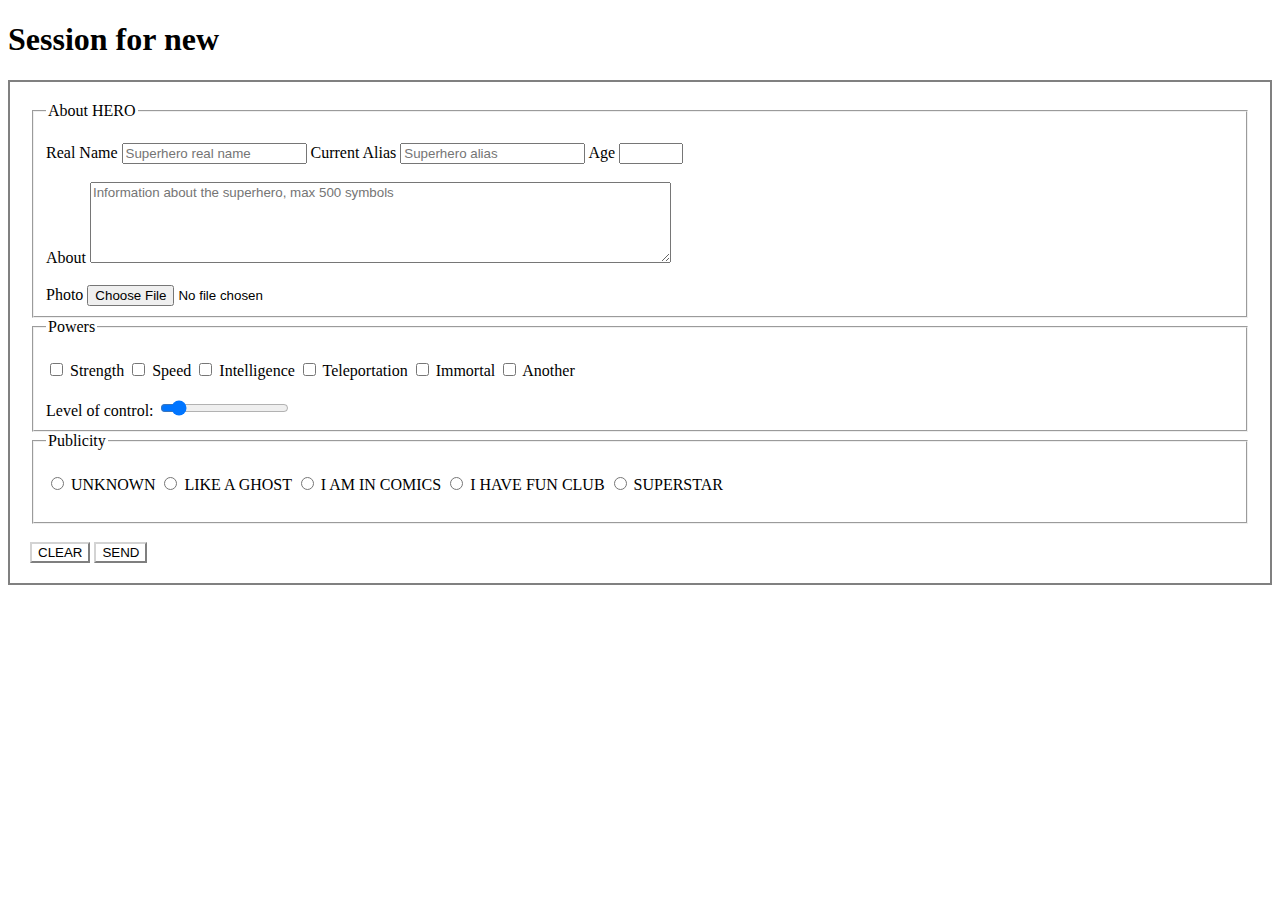
<file: t00_session_for_new/index.html>
<!DOCTYPE html>
<html lang="en">
<head>
    <meta charset="UTF-8">
    <meta http-equiv="X-UA-Compatible" content="IE=edge">
    <meta name="description" content="t00. Session for new">
    <title>Session for new</title>
    <style>
        form {
            border: 2px solid gray;
            padding: 20px;
        }
        button {
            background: none;
            border-color: lightgray;
        }
        textarea {
            font-family: Verdana, sans-serif;
        }
    </style>
</head>
<body>
<h1>Session for new</h1>
<form action="/" method="POST">
    <fieldset>
        <legend>About HERO</legend>
        <br>
        <label for="realName">Real Name</label>
        <input required placeholder="Superhero real name" type="text" id="realName" name="name">
        <label for="superName">Current Alias</label>
        <input required placeholder="Superhero alias" type="text" id="superName" name="alias">
        <label for="age">Age</label>
        <input required type="number" min="1" max="999" id="age" name="age">
        <br><br>
        <label for="about">About</label>
        <textarea placeholder="Information about the superhero, max 500 symbols" id="about" rows="5"
                  cols="70" maxlength="500" name="description"></textarea>
        <br><br>
        <label for="photo">Photo</label>
        <input type="file" id="photo" name="photo">
    </fieldset>
    <fieldset>
        <legend>Powers</legend>
        <br>
        <input type="checkbox" id="telekinesis" name="experience" value="1">
        <label for="telekinesis">Strength</label>

        <input type="checkbox" id="speed" name="experience" value="1">
        <label for="speed">Speed</label>

        <input type="checkbox" id="shapeShifting" name="experience" value="1">
        <label for="shapeShifting">Intelligence</label>

        <input type="checkbox" id="flight" name="experience" value="1">
        <label for="flight">Teleportation</label>

        <input type="checkbox" id="elements" name="experience" value="1">
        <label for="elements">Immortal</label>

        <input type="checkbox" id="other" name="experience" value="1">
        <label for="other">Another</label>
        <br><br>
        <label for="levelControl">Level of control:</label>
        <input type="range" value="1" min="0" max="10" id="levelControl" name="level">
    </fieldset>
    <fieldset>
        <legend>Publicity</legend>
        <br>
        <input type="radio" id="unknown" name="purpose" value="0">
        <label for="unknown">UNKNOWN</label>
        <input type="radio" id="accident" name="purpose" value="1">
        <label for="accident">LIKE A GHOST</label>
        <input type="radio" id="wise" name="purpose" value="2">
        <label for="wise">I AM IN COMICS</label>
        <input type="radio" id="notHuman" name="purpose" value="3">
        <label for="notHuman">I HAVE FUN CLUB</label>
        <input type="radio" id="other2" name="purpose" value="4">
        <label for="other2">SUPERSTAR</label>
        <br><br>
    </fieldset>
    <br>
    <button type="reset">CLEAR</button>
    <button type="submit">SEND</button>
    <br>
</form>
<script src="./index.js"></script>
</body>
</html>
</file>
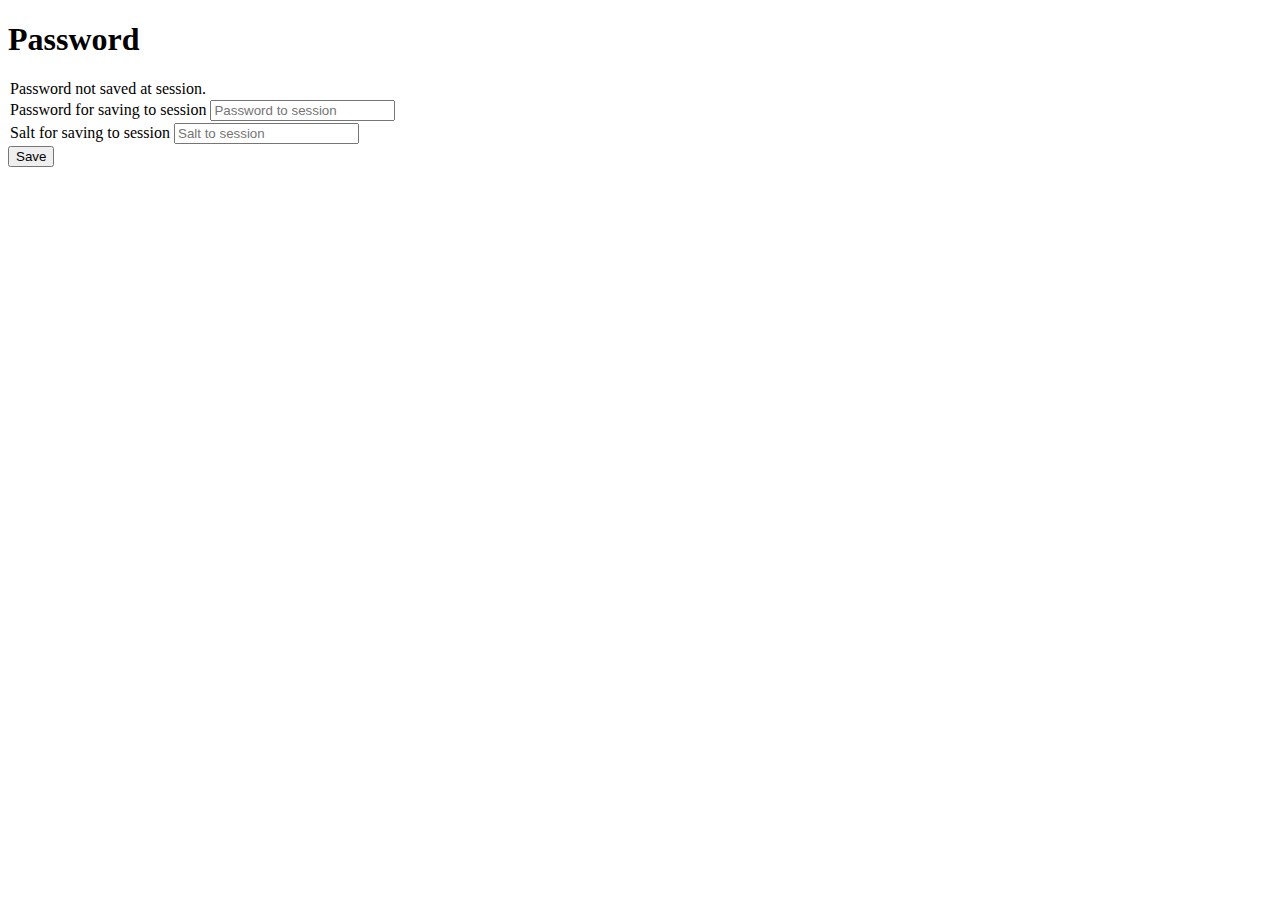
<file: t01_hack_it/index.html>
<!DOCTYPE html>
<html lang="en">
<head>
    <meta charset="UTF-8">
    <meta http-equiv="X-UA-Compatible" content="IE=edge">
    <meta name="description" content="t01. Hack it!">
    <title>Hack it!</title>
    <style>
        p {margin: 2px;}
        #answer {color: green;}
    </style>
</head>
<body>
<h1>Password</h1>
<form action="/" method="post">
    <p id="answer" thjs:text="${answer}"></p>
    <p>Password not saved at session.</p>
    <p>
        <label for="sPassword">Password for saving to session</label>
        <input required placeholder="Password to session" type="text" id="sPassword" name="savePassword">
    </p>
    <p>
        <label for="salt">Salt for saving to session</label>
        <input required placeholder="Salt to session" type="number" id="salt" name="salt">
    </p>
    <input type="submit" value="Save">
</form>
<script src="./index.js"></script>
</body>
</html>
</file>
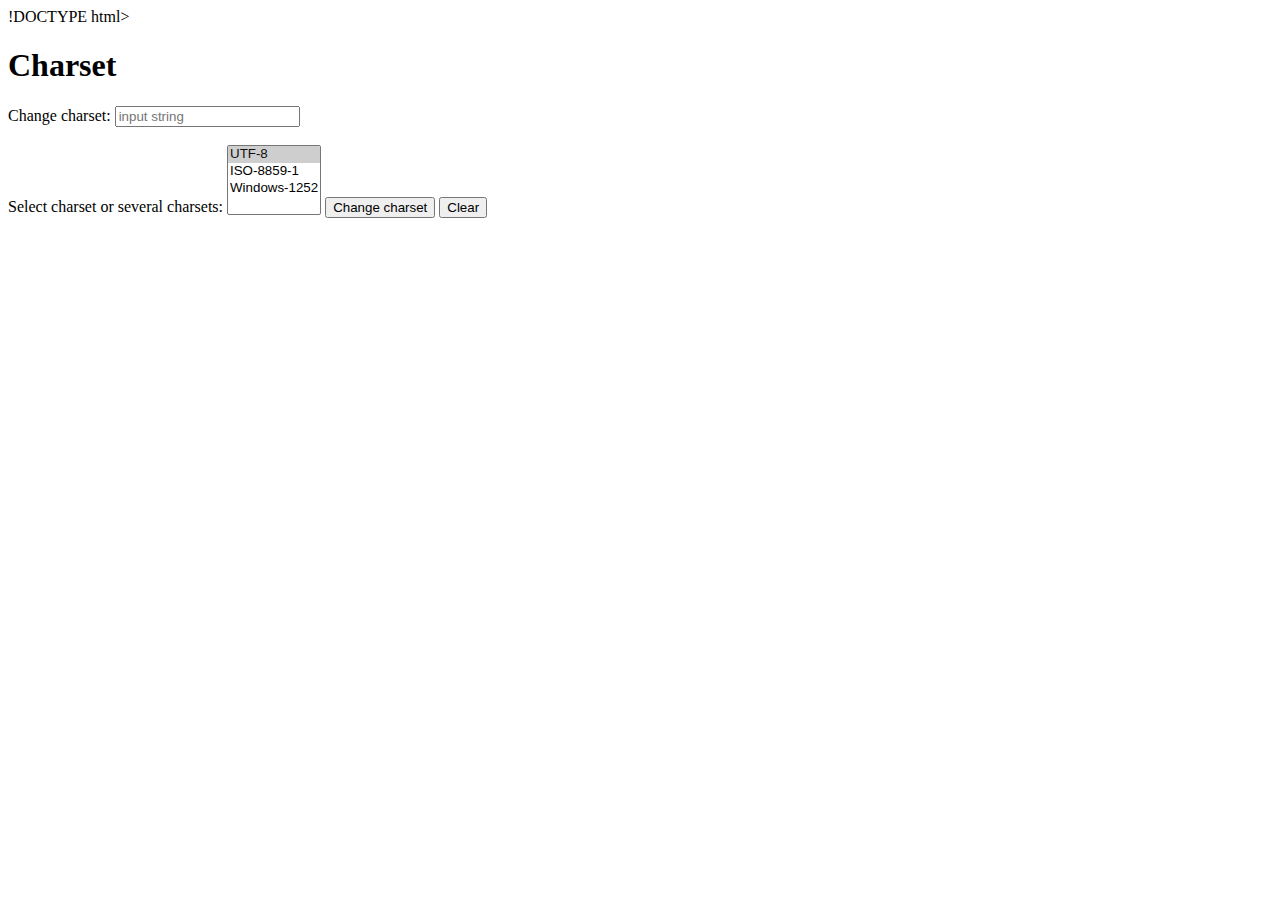
<file: t02_charset/index.html>
!DOCTYPE html>
<html lang="en">
<head>
    <meta charset="UTF-8">
    <meta http-equiv="X-UA-Compatible" content="IE=edge">
    <meta name="description" content="t02. Charset">
    <title>Charset</title>
</head>
<body>
<h1>Charset</h1>
<div>
    <form action="/charset" method="post">
        <label for="str">Change charset:</label>
        <input id="str" type="text" name="str" placeholder="input string"><br><br>

        <label for="sel">Select charset or several charsets:</label>
        <select multiple id="sel" name="sel">
            <option class="opt" name="utf" selected>UTF-8</option>
            <option class="opt" name="iso">ISO-8859-1</option>
            <option class="opt" name="win">Windows-1252</option>
        </select>

        <button type="submit">Change charset</button>
        <input type="reset" value="Clear" onclick="location.replace('/')">
    </form>


    <div id="items">
        <div class="hidden" style="display: none">
            <label for="input">Input string: </label>
            <textarea name="input" id="input" thjs:text="${input}"></textarea>
        </div>
        <div class="hidden" style="display: none">
            <label for="utf">UTF-8: </label>
            <textarea name="utf" id="utf" thjs:text="${utf}"></textarea>
        </div>
        <div class="hidden" style="display: none">
            <label for="iso">ISO-8859-1: </label>
            <textarea name="iso" id="iso" thjs:text="${iso}"></textarea>
        </div>
        <div class="hidden" style="display: none">
            <label for="win">Windows-1252: </label>
            <textarea name="win" id="win" thjs:text="${win}"></textarea>
        </div>
        <script>
            let hidden = document.querySelectorAll('.hidden')
            hidden.forEach(elem => {
                if (elem.childNodes[3].innerHTML !== '') {
                    elem.setAttribute('style', 'display: block;');
                }
            })
        </script>
    </div>

    <p thjs:text="${errorMsg}" style="color: red"></p>
</div>
<script src="./index.js"></script>
</body>
</html>
</file>
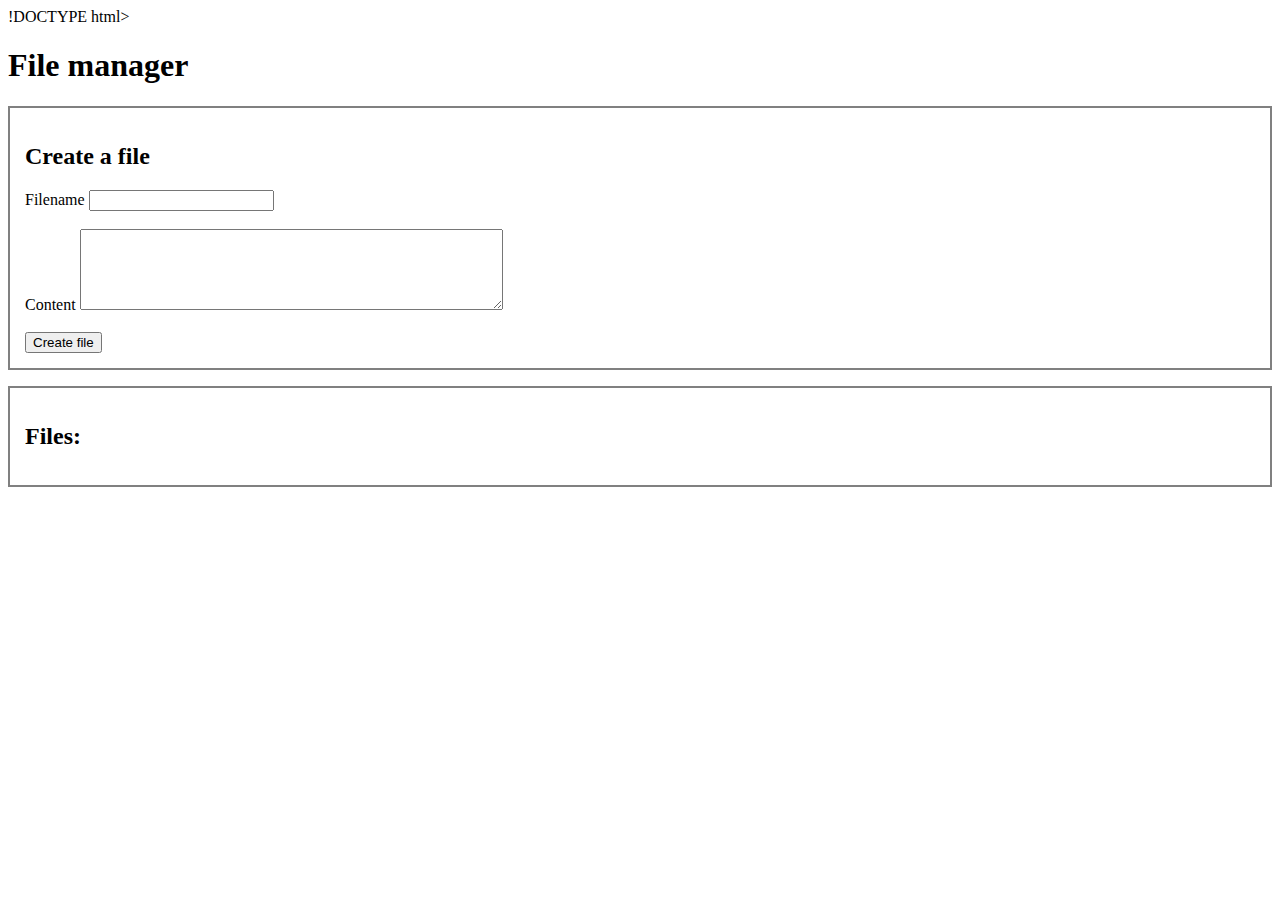
<file: t03_files/index.html>
!DOCTYPE html>
<html lang="en">
<head>
    <meta charset="UTF-8">
    <meta http-equiv="X-UA-Compatible" content="IE=edge">
    <meta name="description" content="t03. Files">
    <title>Files</title>
    <style>
        .field {
            border: 2px solid grey;
            padding: 15px;
        }
    </style>
</head>
<body>
    <h1>File manager</h1>
    <p thjs:text="${errorMsg}" style="color: red"></p>

    <form class="field" action="/create" method="post">
        <h2>Create a file</h2>
        <label for="fileName">Filename</label>
        <input type="text" name="fileName" id="fileName"><br><br>
        <label for="content">Content</label>
        <textarea name="content" id="content" cols="50" rows="5"></textarea><br><br>
        <button>Create file</button>
    </form>

    <div class="field">
        <h2>Files:</h2>
        <ul id="createdFiles"></ul>
    </div>
    <div class="field" id="selectedFile" style="display: none">
        <h2>Selected file:</h2>
        <h2 id="activeName"></h2>
        <p>Content:</p>
        <div id="activeContent"></div><br>
        <form action="/delete" method="post">
            <input type="text" name="deleteFile" id="deleteFile" style="display: none">
            <input type="submit" value="Delete file">
        </form>
    </div>

    <p id="getFiles" thjs:text="${files}" style="display: none"></p>
<script src="./File.js"></script>
<script src="./FileList.js"></script>
<script src="./index.js"></script>
</body>

<script>
    let files = JSON.parse(document.querySelector('#getFiles').innerHTML)
    let parent = document.querySelector('#createdFiles')
    files.forEach(file => {
        parent.insertAdjacentHTML(
            'beforeend',
            `<li><a href="" onclick="renderFile(event)" content="${file.content}" class="link">${file.name}</a></li>`
        )
    })

    function renderFile(event) {
        event.preventDefault()
        document.getElementById('selectedFile').style.display = 'block'
        document.getElementById('activeName').innerText = event.target.textContent
        document.getElementById('activeContent').innerText = event.target.getAttribute('content')

        document.getElementById('deleteFile').value = event.target.textContent
    }
</script>
</html>
</file>
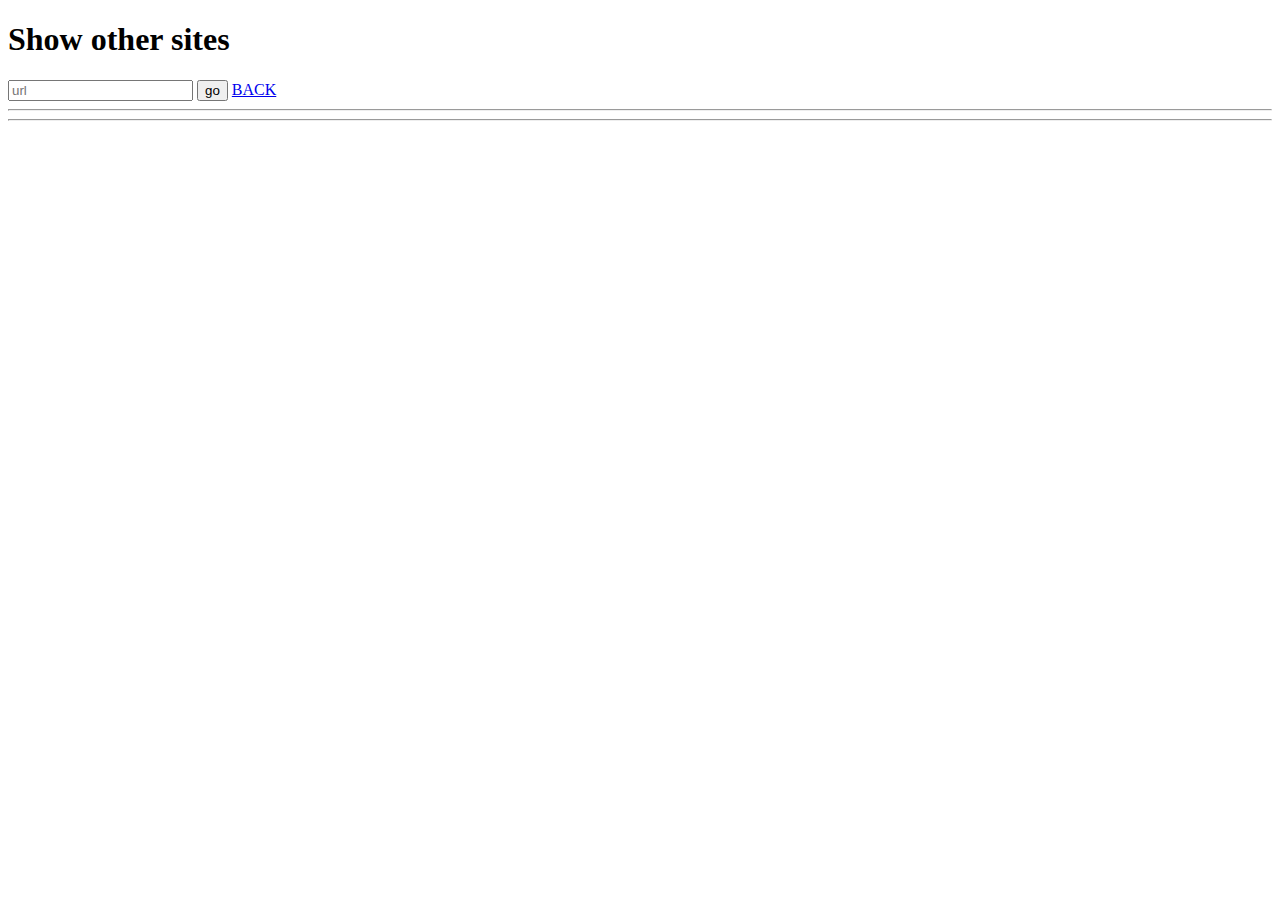
<file: t05_show_other_sites/index.html>
<!DOCTYPE html>
<html lang="en">
<head>
    <meta charset="UTF-8">
    <meta http-equiv="X-UA-Compatible" content="IE=edge">   
    <meta name="description" content="t05. Show other sites">
    <title>Show other sites</title>
</head>
<body>
    <h1>Show other sites</h1>
    <p thjs:text="${errorMsg}" style="color: red"></p>

    <form action="/" method="post">
        <label for="url"></label>
        <input type="text" name="url" id="url" placeholder="url">
        <input type="submit" value="go">
        <a href="/delete">BACK</a>
    </form>

    <hr>
    <div thjs:text="${url}"></div>
    <hr>
    <div id="con" thjs:text="${content}"></div>
</body>
<script src="./index.js"></script>
<script>
    function func() {
        let html = JSON.parse(document.querySelector('#con').innerText)
        let body = html.slice(html.indexOf('body')-1, html.indexOf('/body')+6)
        document.querySelector('#con').innerText = body
        console.log(body)
    }
    window.onload = func
</script>
</html>
</file>
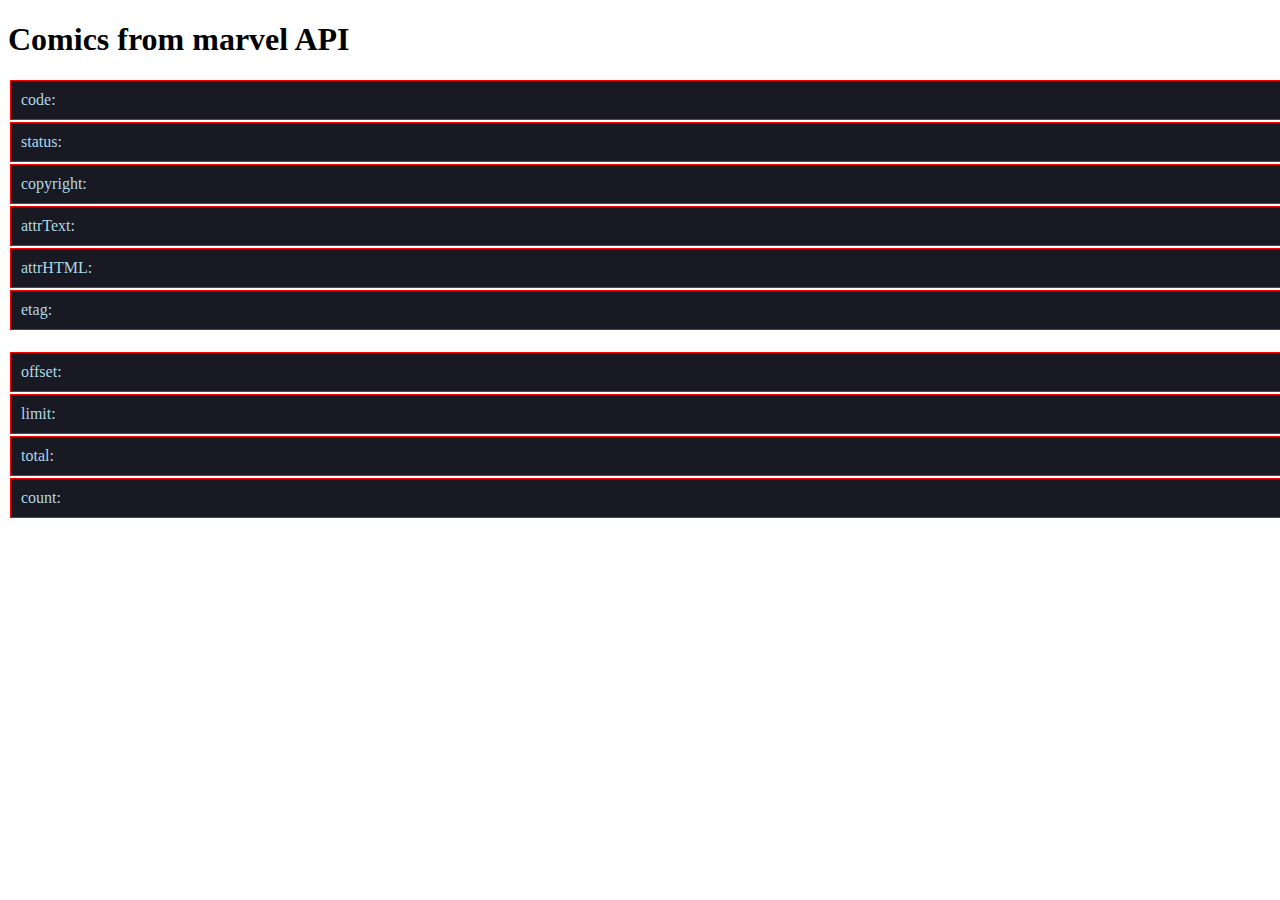
<file: t06_marvel_api/index.html>
<!DOCTYPE html>
<html lang="en">
<head>
    <meta charset="UTF-8">
    <meta http-equiv="X-UA-Compatible" content="IE=edge">
    <meta name="description" content="t06. Marvel API">
    <title>Marvel API</title>
    <style>
        div {
            width: 100%;
            border: 1px solid red;
            color: lightblue;
            padding: 10px;
            background-color: #191923;
            margin: 2px;
        }
        span {
            color: green;
        }
    </style>
</head>
<body>
    <h1>Comics from marvel API</h1>
    <div>code: <span id="code"></span></div>
    <div>status: <span id="status"></span></div>
    <div>copyright: <span id="copyright"></span></div>
    <div>attrText: <span id="attrText"></span></div>
    <div>attrHTML: <span id="attrHTML"></span></div>
    <div>etag: <span id="etag"></span></div>
    <br>
    <div>offset: <span id="offset"></span></div>
    <div>limit: <span id="limit"></span></div>
    <div>total: <span id="total"></span></div>
    <div>count: <span id="count"></span></div>

</body>

<script>
    async function func() {
        let url = 'https://gateway.marvel.com:443/v1/public/characters?apikey=366d13c242e7d58e1b048b5a8a52bd03'
        let response = await fetch(url);
        let res = await response.json()

        document.getElementById('code').innerText = res.code
        document.getElementById('status').innerText = res.status
        document.getElementById('copyright').innerText = res.copyright
        document.getElementById('attrText').innerText = res.attributionText
        document.getElementById('attrHTML').innerText = res.attributionHTML
        document.getElementById('etag').innerText = res.etag

        document.getElementById('offset').innerText = res.data.offset
        document.getElementById('limit').innerText = res.data.limit
        document.getElementById('total').innerText = res.data.total
        document.getElementById('count').innerText = res.data.count
    }
    window.onload = func
</script>
<script src="./index.js"></script>
</html>
</file>
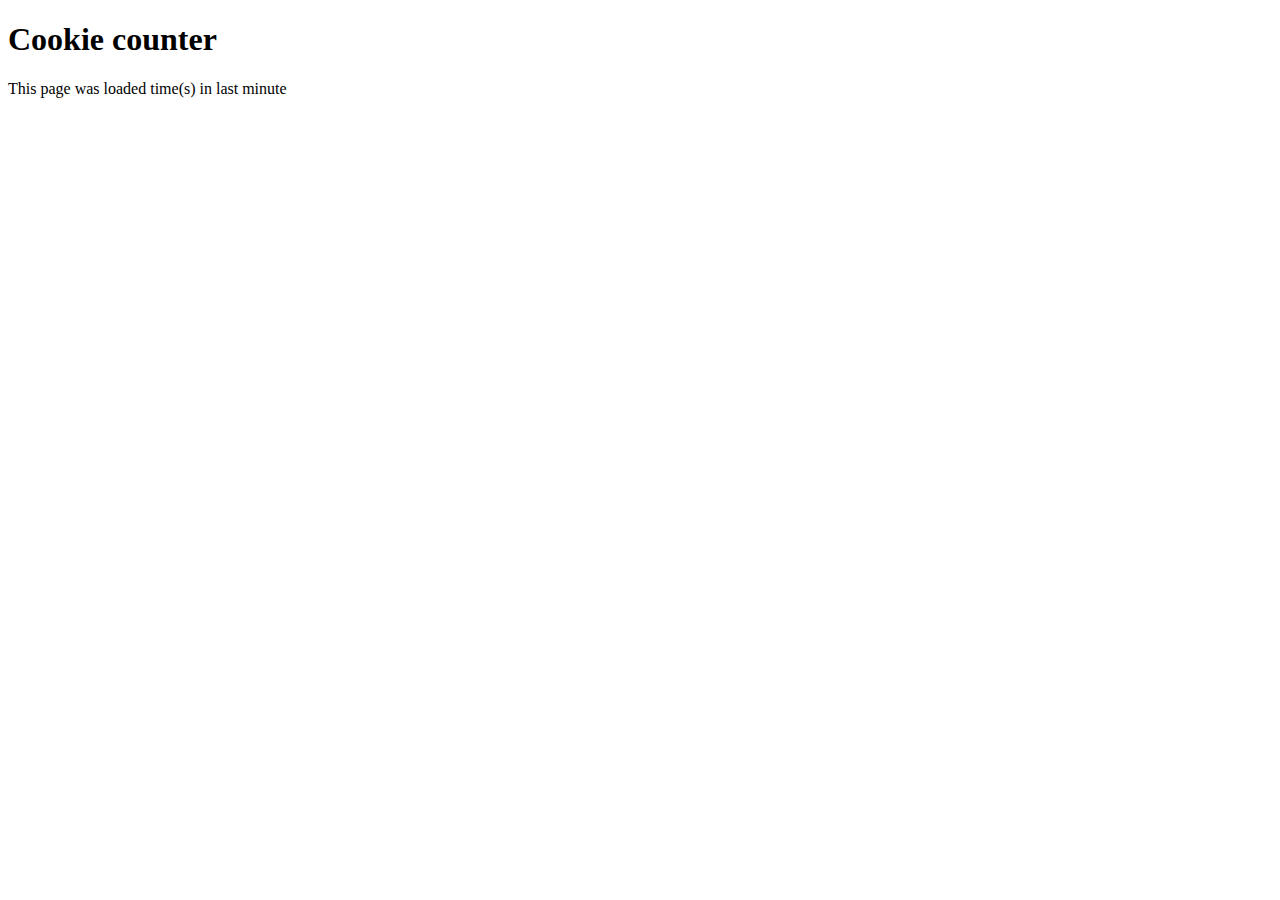
<file: t07_cookie_counter/index.html>
<!DOCTYPE html>
<html lang="en">
<head>
    <meta charset="UTF-8">
    <meta http-equiv="X-UA-Compatible" content="IE=edge">
    <meta name="description" content="t07. Cookie counter">
    <title>Cookie counter</title>
</head>
<body>
<h1>Cookie counter</h1>
<form action="/" method="GET">This page was loaded <strong thjs:text="${counter}"></strong> time(s) in last minute</form>
<script src="./index.js"></script>
</body>
</html>
</file>
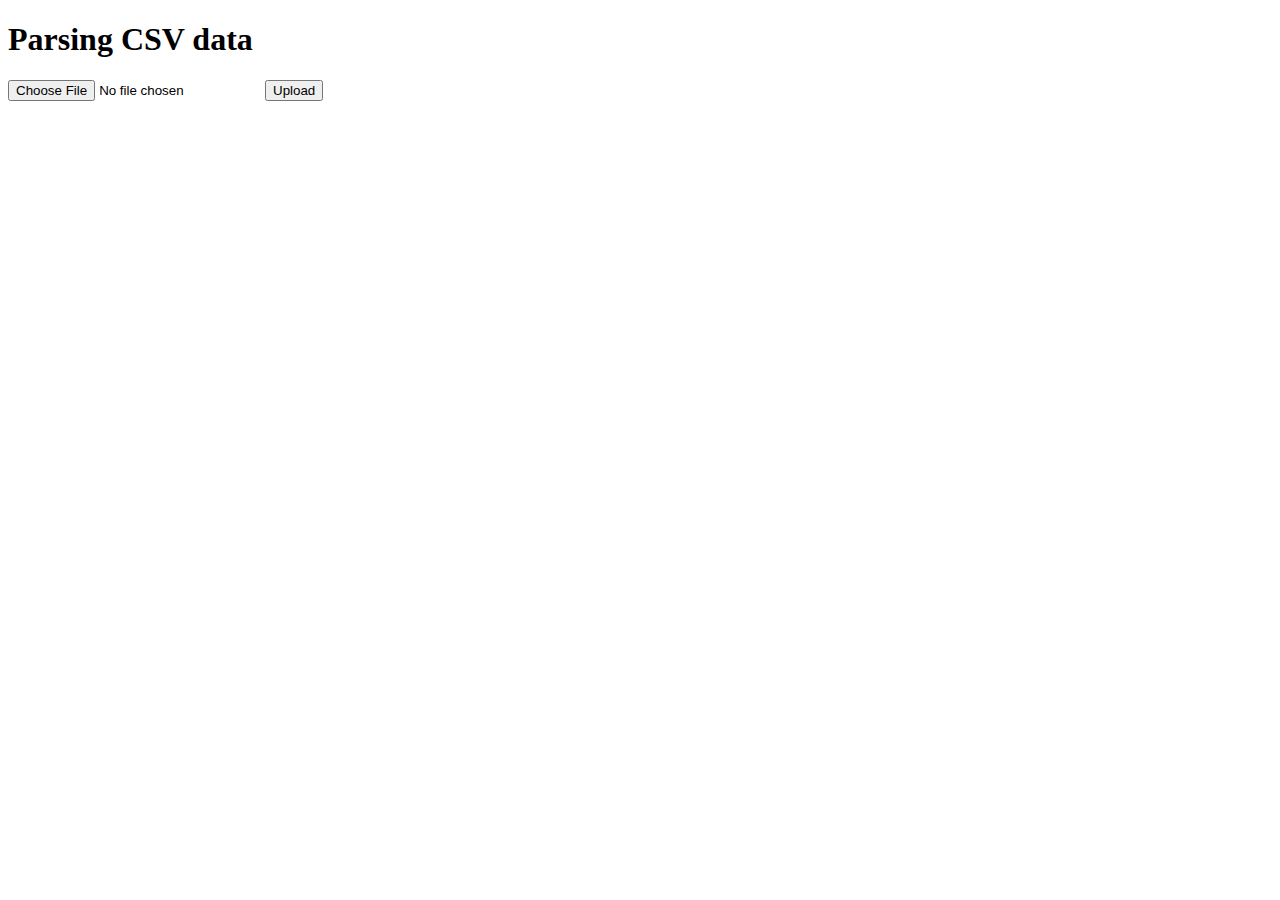
<file: t08_whoiswho/index.html>
<!DOCTYPE html>
<html lang="en">
<head>
    <meta charset="UTF-8">
    <meta http-equiv="X-UA-Compatible" content="IE=edge">
    <meta name="description" content="t08. WhoIsWho">
    <title>WhoIsWho</title>
    <style>
        table {
            border-collapse: collapse;
        }
        td {
            border: 1px solid black
        }
    </style>
</head>
<body>
    <h1>Parsing CSV data</h1>
    <form action="/" method="post">
        <label for="myFile"></label>
        <input type="file" id="myFile" name="csv">
        <input type="submit" value="Upload">
    </form>
    <br>
    <table></table>
    <p id="getTable" style="display: none" thjs:text="${table}"></p>
</body>

<script>
    async function func() {
        let table = JSON.parse(document.querySelector('#getTable').innerText)
        let parent = document.querySelector('table')
        table.forEach(item => {
            parent.insertAdjacentHTML(
                'beforeend',
                `<tr>
                    <td>${item[0]}</td>
                    <td>${item[1]}</td>
                    <td>${item[2]}</td>
                    <td>${item[3]}</td>
                    <td>${item[4]}</td>
                    <td>${item[5]}</td>
                    <td>${item[6]}</td>
                    <td>${item[7]}</td>
                    <td>${item[8]}</td>
                    <td>${item[9]}</td>
                    <td>${item[10]}</td>
                </tr>`
            )
        })
    }
    window.onload = func
</script>
</html>
</file>
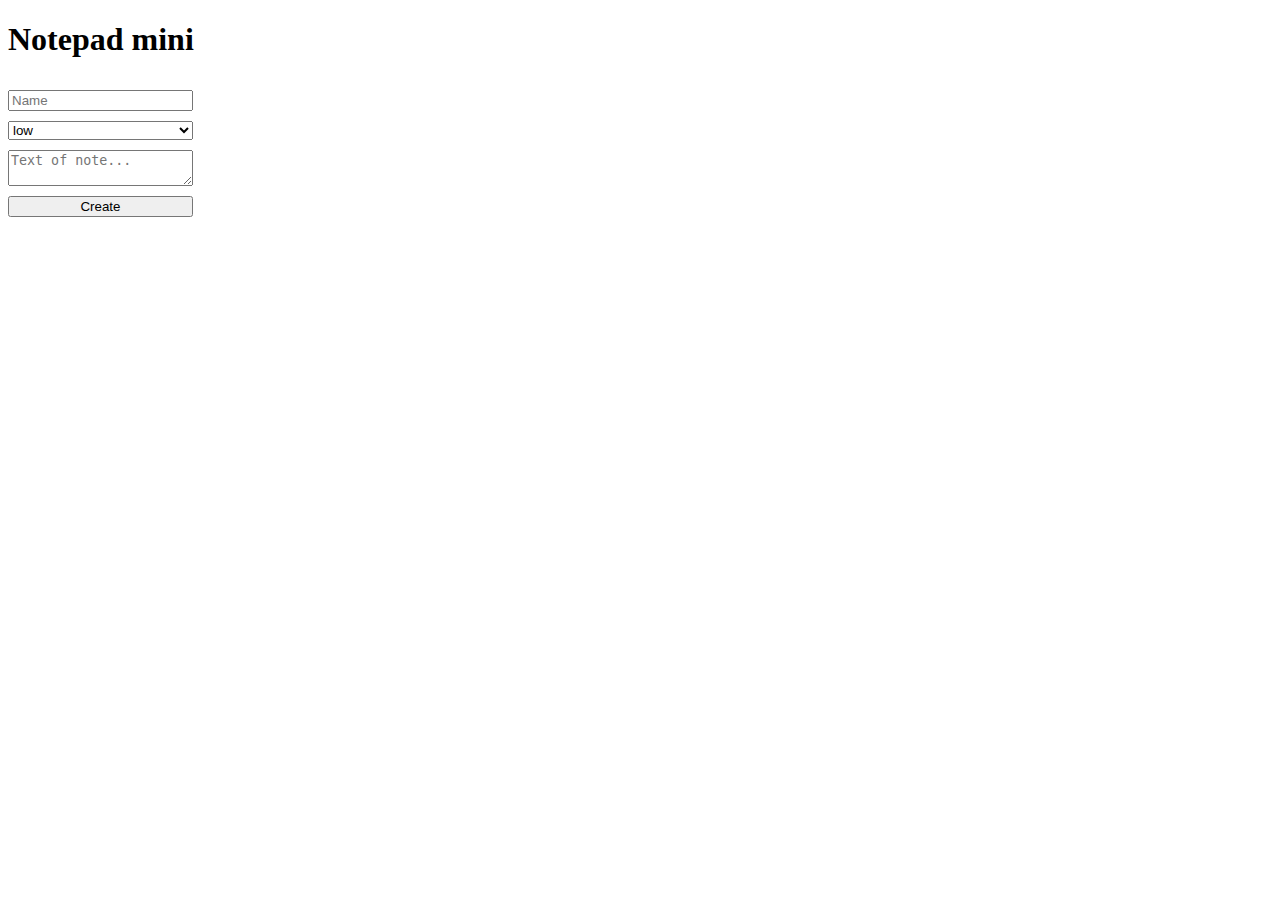
<file: t09_notepad_mini/index.html>
<!DOCTYPE html>
<html lang="en">
<head>
    <meta charset="UTF-8">
    <meta http-equiv="X-UA-Compatible" content="IE=edge">
    <meta name="description" content="t09. Notepad mini">
    <html>
    <head>
        
        <title>Notepad mini</title>
        <style>
            select, textarea, input {
                margin-top: 10px;
            }
            form {
                display: flex;
                flex-direction: column;
                width: fit-content;
            }
        </style>
    </head>
    <body>
        <h1>Notepad mini</h1>
        <form method="post">
            <input type="text" name="name" placeholder="Name">
            <select name="selector">
                <option selected>low</option>
                <option>medium</option>
                <option>high</option>
            </select>
            <textarea name="content" placeholder="Text of note..."></textarea>
            <input type="submit" name="create" value="Create">
        </form>
        <script type="text/javascript">
            function loadFile($file) { 
                include(__DIR__ . '/' . $file . '.php'); 
            }
            spl_autoload_register("loadFile");
            $file = fopen("notes", "c");
            $content = file_get_contents("notes"); 
            if ($content) {
                $notes = unserialize($content);
            }
            else {
                $notes = [];
            }
            if ($_GET && $_GET["delete"])
                foreach ($notes as $note)
                    if ($_GET["delete"] == $note->getName()) {
                        unset($notes[array_search($note, $notes)]); 
                        break;
                    }
            if ($_POST || $_GET["delete"]) {
                $delete = false;
                foreach ($notes as $note)
                    if ($_POST["name"] && $_POST["content"] && $_POST["name"] == $note->getName()) {
                        $note->setContent($_POST["content"]);
                        $delete = true;
                        break;
                    }
                if ($_POST["name"] && $_POST["content"] && !$delete) {
                    $note = new Note($_POST["name"], $_POST["selector"], $_POST["content"]);
                    array_push($notes, $note);
                }
                file_put_contents("notes", serialize($notes));
            }
            $note_pad = new NotePad($notes);
            echo("<h2>List of notes</h2>");
            echo($note_pad);
            if ($_GET && $_GET["note"]) {
                echo('<h2>Detail of "'.$_GET["note"].'"</h2>');
                echo($note_pad->getNoteWithName($_GET["note"]));
            }
            fclose($file);
        </script>
    </body>
</html>
</file>
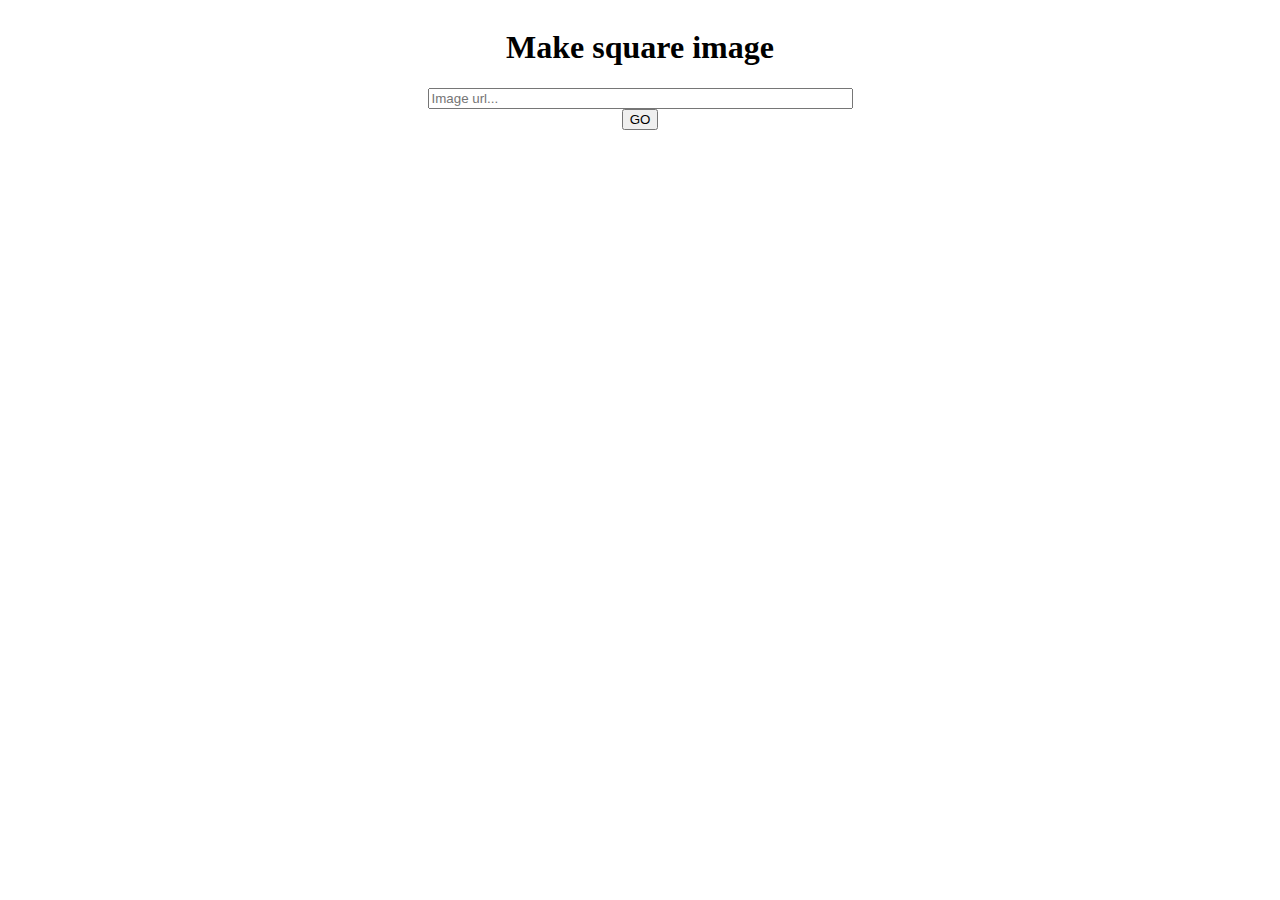
<file: t10_make_square_image/index.html>
<!DOCTYPE html>
<html lang="en">
<head>
    <meta charset="UTF-8">
    <meta http-equiv="X-UA-Compatible" content="IE=edge">
    <meta name="description" content="t10. Make square image">
    <title>Title</title>
    <link rel="stylesheet" href="style.css">
</head>
<body>
    <div class="container">
            <h1>Make square image</h1>
            <form action="index.php" method="post">
                <input name="url" placeholder="Image url..." size="50">
                <input type="submit" value="GO">
    		 </form>

   <script src="./index.js"></script>
   <script src="./script.js"></script>
</body>
</html>
</file>
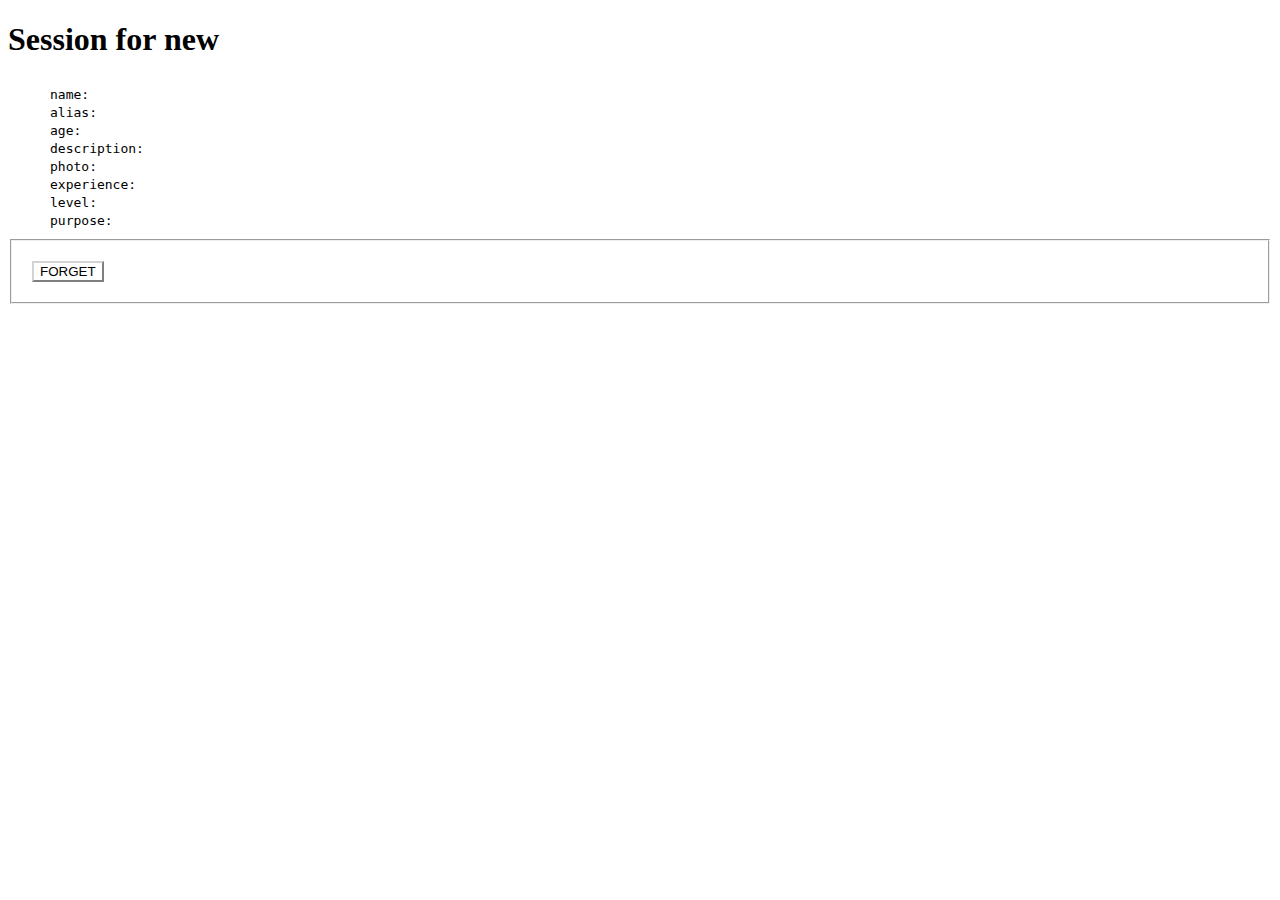
<file: t00_session_for_new/forget.html>
<!DOCTYPE html>
<html lang="en">
<head>
    <meta charset="UTF-8">
    <meta http-equiv="X-UA-Compatible" content="IE=edge">
    <meta name="description" content="t00. Session for new">
    <title>Session for new</title>
    <style>
        #main {
            border: none;
            padding-left: 40px;
        }
        #buttons {
            padding: 20px;
        }
        input {
            background: none;
            border-color: lightgray;
        }
        textarea {
            font-family: Verdana, sans-serif;
        }
    </style>
</head>
<body>
<h1>Session for new</h1>
<fieldset id="main">
    <code class="data">name: <span        thjs:text="${name}"></span></code><br>
    <code class="data">alias:&emsp;<span       thjs:text="${alias}"></span></code><br>
    <code class="data">age: <span         thjs:text="${age}"></span></code><br>
    <code class="data">description: <span thjs:text="${description}"></span></code><br>
    <code class="data">photo: <span       thjs:text="${photo}"></span></code><br>
    <code class="data">experience: <span  thjs:text="${experience}"></span></code><br>
    <code class="data">level: <span       thjs:text="${level}"></span></code><br>
    <code class="data">purpose: <span     thjs:text="${purpose}"></span></code><br>
</fieldset>

<form action="/forget" method="POST">
    <fieldset id="buttons">
        <input type="submit" value="FORGET">
    </fieldset>
</form>


</body>
</html>
</file>
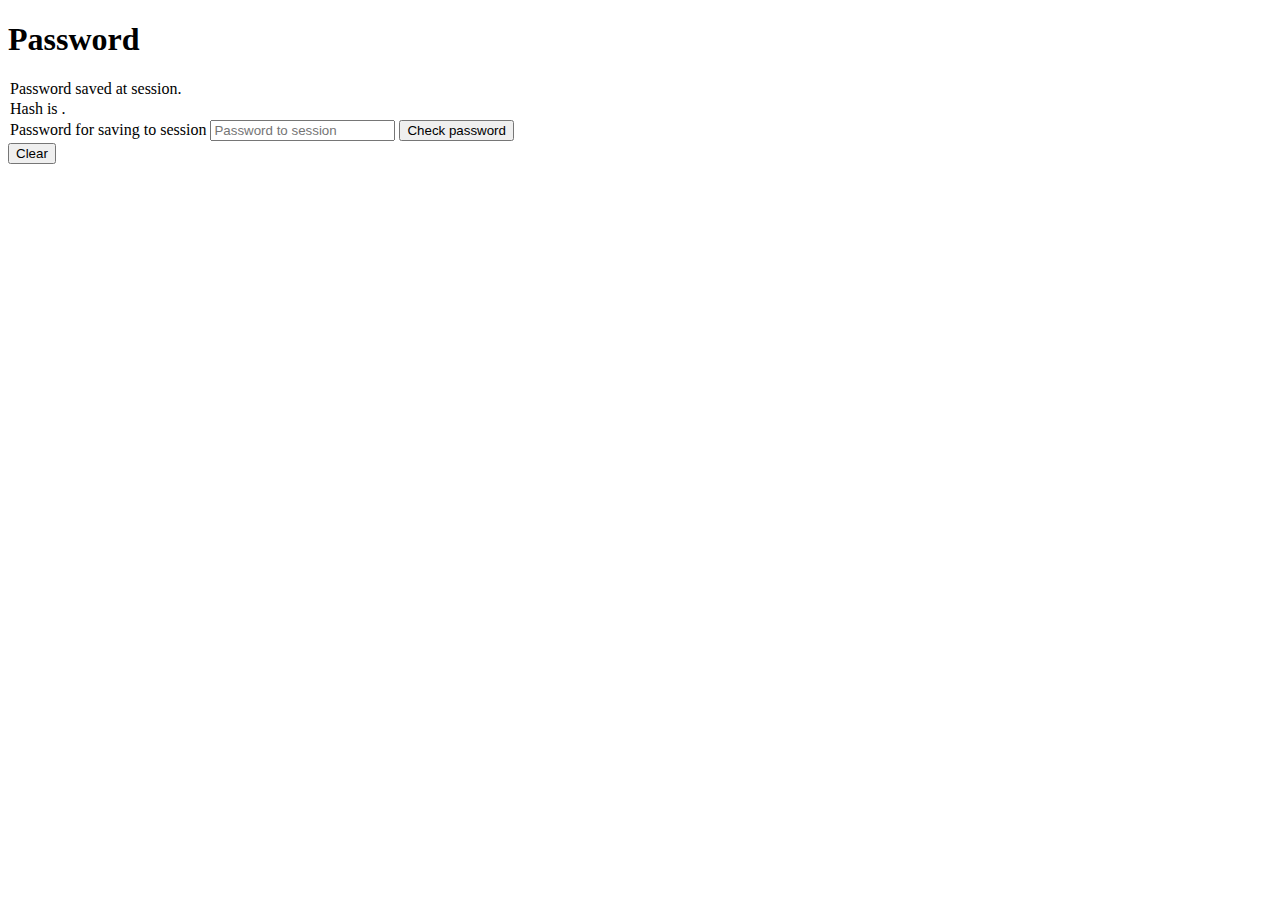
<file: t01_hack_it/hash.html>
<!DOCTYPE html>
<html lang="en" xmlns:thjs="http://www.w3.org/1999/xhtml">
<head>
    <meta name="description" content="t01. Hack it!" charset="utf-8">
    <title>Hack it!</title>
    <style>
        p {margin: 2px;}
        #answer {color: red;}
    </style>
</head>
<body>
<h1>Password</h1>
<p id="answer" thjs:text="${answer}"></p>
<p>Password saved at session.</p>
<p>Hash is <span thjs:text="${hash}"></span>.</p>
<form action="/check" method="post">
    <p>
        <label for="newPassword">Password for saving to session</label>
        <input type="text" id="newPassword" name="newPassword" placeholder="Password to session">
        <input type="submit" value="Check password">
    </p>
</form>
<form action="/clear" method="post">
    <input type="submit" value="Clear">
</form>
</body>
</html>
</file>
<file: t10_make_square_image/style.css>
form {
    display: flex;
    flex-direction: column;
    justify-content: center;
    align-items: center;
    width: 600px;
}
img {
    width: 300px;
    height: 300px;
}
.container {
    display: flex;
    flex-direction: column;
    justify-content: center;
    align-items: center;
}
.grid {
    display: grid;
    grid-template-columns: 1fr 1fr;
    grid-template-rows: 1fr 1fr;
    gap: 0px 0px;
}
</file>
